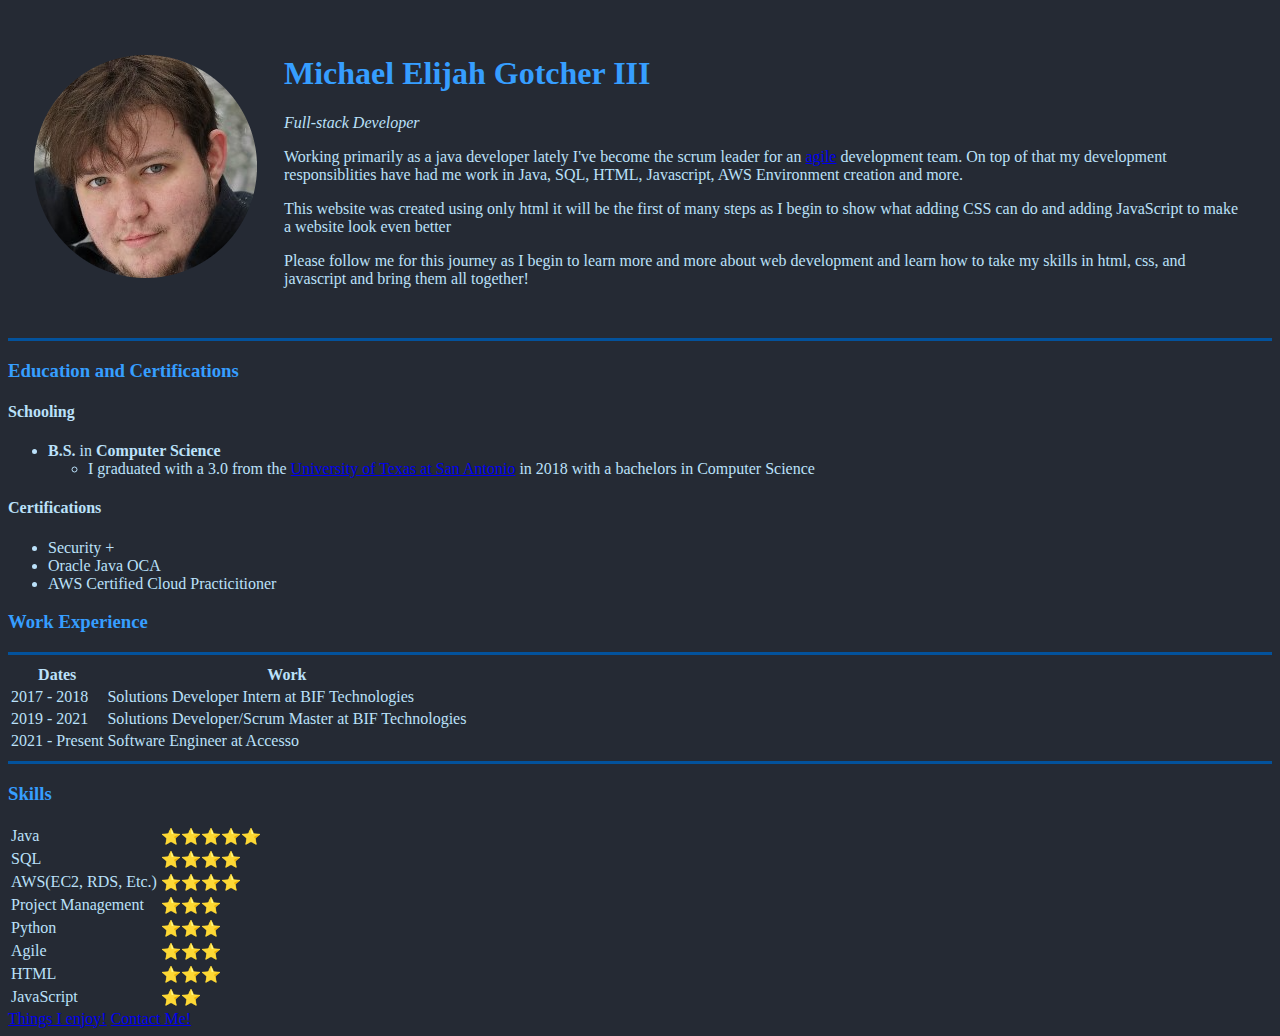
<file: BasicCSSWebsite/index.html>
<!DOCTYPE html>
<html lang="en" dir="ltr">

<head>
  <meta charset="utf-8">
  <title>Michael Gotcher - Full Stack Developer</title>
  <link rel="stylesheet" href="css/style.css">
</head>

<body>
  <table cellspacing = 25>
    <tr>
        <td>
          <img src="ProfilePicCircle.png"/>
        </td>
        <td>
          <h1>Michael Elijah Gotcher III</h1>
          <p><em>Full-stack Developer</em></p>
          <p>Working primarily as a java developer lately I've become the scrum leader for an <a href="https://www.agilealliance.org/">agile</a> development team. On top of that my development responsiblities have had me work in Java, SQL, HTML, Javascript, AWS Environment creation and more.</p>
          <p>This website was created using only html it will be the first of many steps as I begin to show what adding CSS can do and adding JavaScript to make a website look even better</p>
          <p>Please follow me for this journey as I begin to learn more and more about web development and learn how to take my skills in html, css, and javascript and bring them all together!</p>
        </td>
    </tr>

  </table>
  <!--img src="https://scontent-dfw5-1.xx.fbcdn.net/v/t1.6435-9/159958430_1103042263531894_6199104912278249144_n.jpg?_nc_cat=105&ccb=1-3&_nc_sid=09cbfe&_nc_ohc=rlMs197b0DYAX8xCU1G&_nc_ht=scontent-dfw5-1.xx&oh=f2b63ecec9fd726a36dac2b6ac6b4267&oe=60D6D7EB" alt= "Michael Gotcher's Profile Image"/-->

   <!-- Need to edit this description -->
  <hr />
  <h3>Education and Certifications</h3>
  <h4>Schooling</h4>
  <ul>
    <li><strong>B.S.</strong> in <strong>Computer Science</strong>
      <ul>
        <li>I graduated with a 3.0 from the <a href="https://www.utsa.edu/">University of Texas at San Antonio</a> in 2018 with a bachelors in Computer Science
        </li>
      </ul>
    </li>
  </ul>
  <h4>Certifications</h4>
  <ul>
    <li> Security +
    </li>
    <li> Oracle Java OCA
    </li>
    <li> AWS Certified Cloud Practicitioner
    </li>
  </ul>
  <h3>Work Experience</h3>
  <hr />
  <table>
    <thead>
      <tr>
        <th>
          Dates
        </th>
        <th>
          Work
        </th>
      </tr>
    </thead>
    <tr>
      <td>
        2017 - 2018
      </td>
      <td>
        Solutions Developer Intern at BIF Technologies
      </td>

    </tr>
    <tr>
      <td>
        2019 - 2021
      </td>
      <td>
        Solutions Developer/Scrum Master at BIF Technologies
      </td>
    </tr>
    <tr>
      <td>
        2021 - Present
      </td>
      <td>
        Software Engineer at Accesso
      </td>
    </tr>
  </table>
  <hr />

  <h3><strong>Skills</strong></h3>
  <table style="text-align:left" >
    <tr>
      <td >
        Java
      </td>
      <td>
        ⭐⭐⭐⭐⭐
      </td>
    </tr>
    <tr>
      <td >
        SQL
      </td>
      <td>
         ⭐⭐⭐⭐
      </td>
    </tr>
    <tr>
      <td>
          AWS(EC2, RDS, Etc.)
      </td>
      <td>
        ⭐⭐⭐⭐
      </td>
    </tr>
    <tr>
      <td>
       Project Management
      </td>
      <td>
        ⭐⭐⭐
      </td>
    </tr>
    <tr>
      <td>
        Python
      </td>
      <td>
        ⭐⭐⭐
      </td>
    </tr>
    <tr>
      <td>
       Agile
      </td>
      <td>
         ⭐⭐⭐
      </td>
    </tr>
    <tr>
      <td>
        HTML
      </td>
      <td>
        ⭐⭐⭐
      </td>
    </tr>
    <tr>
      <td>
        JavaScript
      </td>
      <td>
        ⭐⭐
      </td>
    </tr>
    
  </table>
  <a href="https://www.youtube.com/watch?v=dQw4w9WgXcQ">Things I enjoy!</a>
  <a href="contact.html">Contact Me!</a>
  </body>


</html>
</file>
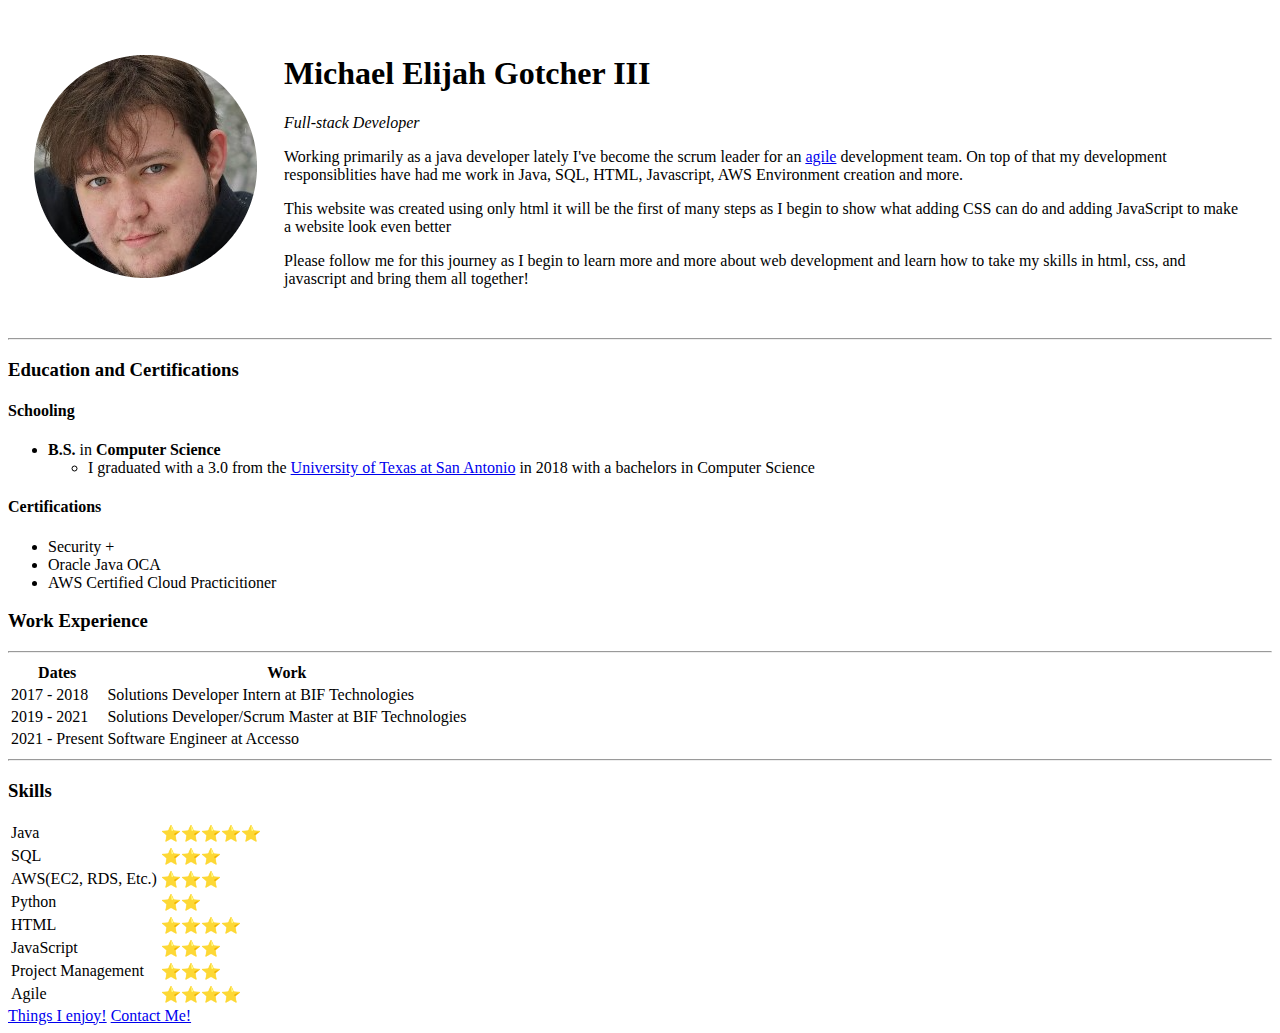
<file: HTMLOnlyWebsite/index.html>
<!DOCTYPE html>
<html lang="en" dir="ltr">

<head>
  <meta charset="utf-8">
  <title>Michael Gotcher - Full Stack Developer</title>
</head>

<body>
  <table cellspacing = 25>
    <tr>
        <td>
          <img src="ProfilePicCircle.png"/>
        </td>
        <td>
          <h1>Michael Elijah Gotcher III</h1>
          <p><em>Full-stack Developer</em></p>
          <p>Working primarily as a java developer lately I've become the scrum leader for an <a href="https://www.agilealliance.org/">agile</a> development team. On top of that my development responsiblities have had me work in Java, SQL, HTML, Javascript, AWS Environment creation and more.</p>
          <p>This website was created using only html it will be the first of many steps as I begin to show what adding CSS can do and adding JavaScript to make a website look even better</p>
          <p>Please follow me for this journey as I begin to learn more and more about web development and learn how to take my skills in html, css, and javascript and bring them all together!</p>
        </td>
    </tr>

  </table>
  <!--img src="https://scontent-dfw5-1.xx.fbcdn.net/v/t1.6435-9/159958430_1103042263531894_6199104912278249144_n.jpg?_nc_cat=105&ccb=1-3&_nc_sid=09cbfe&_nc_ohc=rlMs197b0DYAX8xCU1G&_nc_ht=scontent-dfw5-1.xx&oh=f2b63ecec9fd726a36dac2b6ac6b4267&oe=60D6D7EB" alt= "Michael Gotcher's Profile Image"/-->

   <!-- Need to edit this description -->
  <hr />
  <h3>Education and Certifications</h3>
  <h4>Schooling</h4>
  <ul>
    <li><strong>B.S.</strong> in <strong>Computer Science</strong>
      <ul>
        <li>I graduated with a 3.0 from the <a href="https://www.utsa.edu/">University of Texas at San Antonio</a> in 2018 with a bachelors in Computer Science
        </li>
      </ul>
    </li>
  </ul>
  <h4>Certifications</h4>
  <ul>
    <li> Security +
    </li>
    <li> Oracle Java OCA
    </li>
    <li> AWS Certified Cloud Practicitioner
    </li>
  </ul>
  <h3>Work Experience</h3>
  <hr />
  <table>
    <thead>
      <tr>
        <th>
          Dates
        </th>
        <th>
          Work
        </th>
      </tr>
    </thead>
    <tr>
      <td>
        2017 - 2018
      </td>
      <td>
        Solutions Developer Intern at BIF Technologies
      </td>

    </tr>
    <tr>
      <td>
        2019 - 2021
      </td>
      <td>
        Solutions Developer/Scrum Master at BIF Technologies
      </td>
    </tr>
    <tr>
      <td>
        2021 - Present
      </td>
      <td>
        Software Engineer at Accesso
      </td>
    </tr>
  </table>
  <hr />

  <h3><strong>Skills</strong></h3>
  <table style="text-align:left" >
    <tr>
      <td >
        Java
      </td>
      <td>
        ⭐⭐⭐⭐⭐
      </td>
    </tr>
    <tr>
      <td >
        SQL
      </td>
      <td>
         ⭐⭐⭐
      </td>
    </tr>
    <tr>
      <td>
          AWS(EC2, RDS, Etc.)
      </td>
      <td>
        ⭐⭐⭐
      </td>
    </tr>
    <tr>
      <td>
        Python
      </td>
      <td>
        ⭐⭐
      </td>
    </tr>
    <tr>
      <td>
        HTML
      </td>
      <td>
        ⭐⭐⭐⭐
      </td>
    </tr>
    <tr>
      <td>
        JavaScript
      </td>
      <td>
        ⭐⭐⭐
      </td>
    </tr>
    <tr>
      <td>
       Project Management
      </td>
      <td>
        ⭐⭐⭐
      </td>
    </tr>
    <tr>
      <td>
       Agile
      </td>
      <td>
         ⭐⭐⭐⭐
      </td>
    </tr>
  </table>
  <a href="https://www.youtube.com/watch?v=dQw4w9WgXcQ">Things I enjoy!</a>
  <a href="contact.html">Contact Me!</a>
  </body>


</html>
</file>
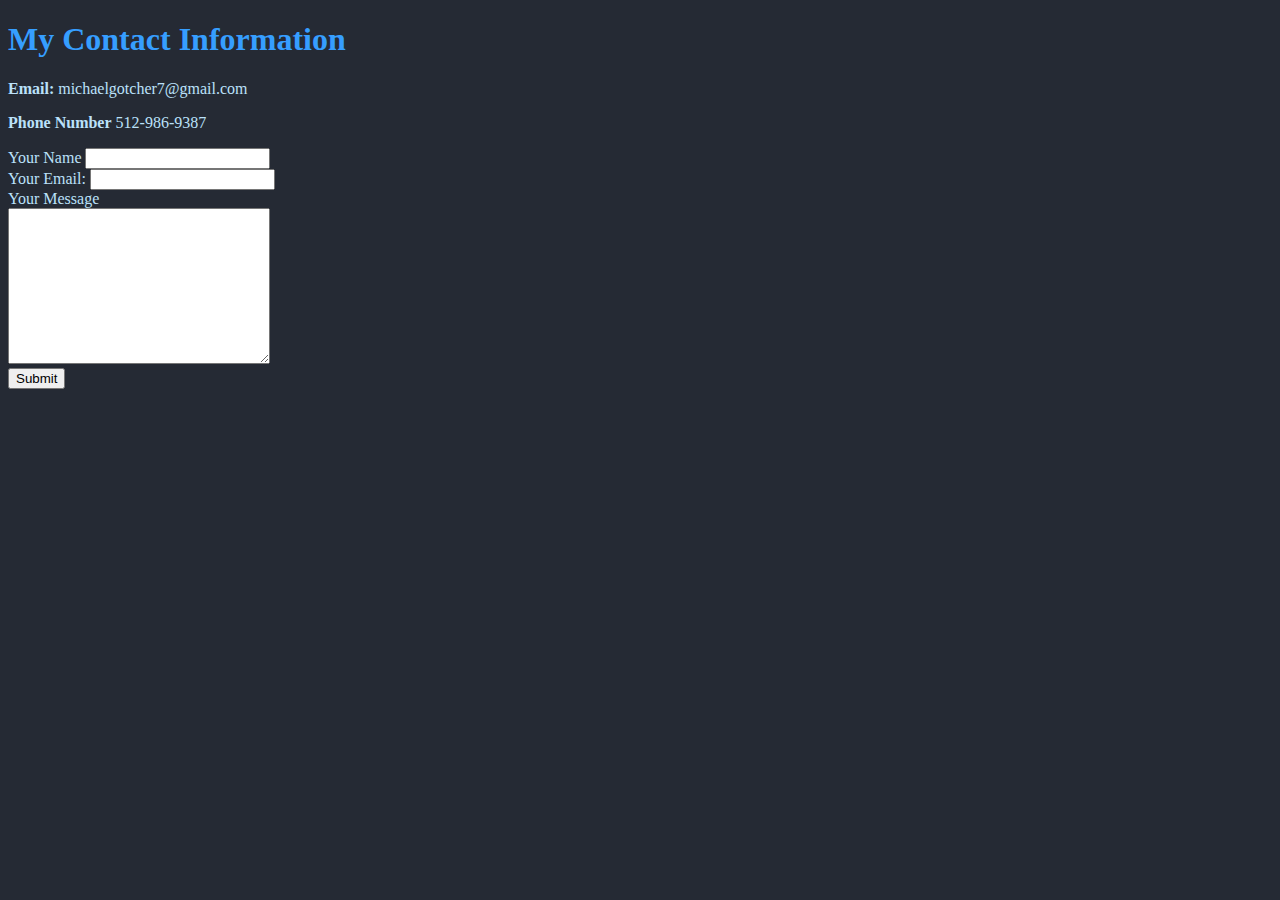
<file: BasicCSSWebsite/contact.html>
<!DOCTYPE html>
<html lang="en" dir="ltr">
  <head>
    <meta charset="utf-8">
    <title></title>
    <link rel="stylesheet" href="css/style.css">
  </head>
  <body>
    <h1>My Contact Information</h1>
    <p>
      <strong>Email:</strong> michaelgotcher7@gmail.com
      </p>
    <p>
      <strong>Phone Number</strong> 512-986-9387
      </p>
      <form class="" action="mailto:michaelgotcher7@gmail.com" method="post" enctype="text/plain">
        <label >Your Name</label>
        <input type="text" name="YourName" value=""><br />
        <label >Your Email:</label>
        <input name="yourEmail" type = "email" /><br />
        <label>Your Message</label> <br />
        <textarea name="yourMessage"rows = "10" cols = "30" ></textarea>
<br />
        <input type= "submit" name="">
      </form>
  </body>
</html>
</file>
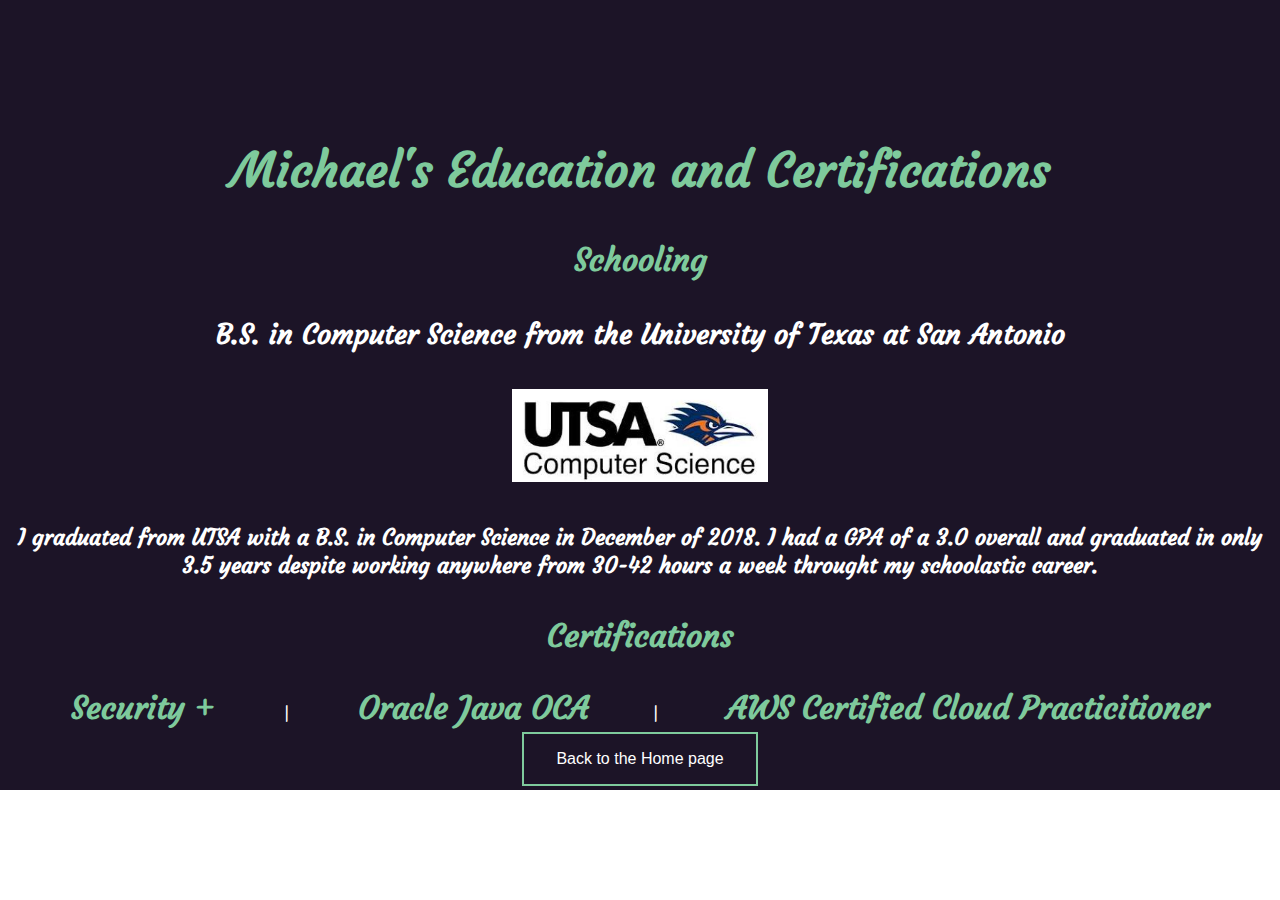
<file: IntermediateCSSWebsite/pages/education.html>
<!DOCTYPE html>
<html lang="en" dir="ltr">

  <head>
    <meta charset="utf-8">
    <title>Education and Certifications</title>
    <link rel="stylesheet" href="../css/styles.css">
    <link rel="icon" href="../../Assets/favicon.ico">
    <link rel="preconnect" href="https://fonts.googleapis.com">
    <link rel="preconnect" href="https://fonts.gstatic.com" crossorigin>
    <link href="https://fonts.googleapis.com/css2?family=Caveat&family=Courgette&family=Dancing+Script&family=Shadows+Into+Light&display=swap" rel="stylesheet">
  </head>
  

<body>
  <div class="top-container">
    <h2>Michael's Education and Certifications</h2>
    <h3>Schooling</h3>
    <h4>B.S. in Computer Science from the University of Texas at San Antonio</h4>
    <img src="../../Assets/UtsaComputerScience.png" width="20%">

    
    <h5>I graduated from UTSA with a B.S. in Computer Science in December of 2018. I had a GPA of a 3.0 overall and graduated in only 3.5 years despite working anywhere from 30-42 hours a week throught my schoolastic career.</h5>
    <h3>Certifications</h3>
   
    <div>
      <a tabindex="1" class="testA"><h3 class="inline">Security +</h3></a> | <a tabindex="2" class="testB"><h3 class="inline">Oracle Java OCA</h3></a>| <a tabindex="3" class="testC"><h3 class="inline">AWS Certified Cloud Practicitioner</h3></a></a>
      <div class="hiddendiv" id="testA">
        <img class="" src="../../Assets/SecurityPlusLogo.png" alt="security-plus-logo-picture">
        <h3>Security +</h3>
        <p>I got this certification as part of my work as a government contractor with BIF Technologies. This certification was primiarly earned in order to work on government contracts, but it did teach me alot about general security best practices.</p>
      </div>
      <div class="hiddendiv" id="testB">
        <img class="" src="../../Assets/JavaOcaLogo.png" alt="java-oca-logo-picture">
        <h3>Oracle Java OCA</h3>
        <p>I earned this certification as part of my work with BIF Technologies. This was also needed for my work as a government contractor, but it was helpful with me learning the intricacies of Java 8.</p>
      </div>
      <div class="hiddendiv" id="testC">
        <img class="" src="../../Assets/AWSCloudPractictioner.png" alt="aws-logo-picture">
        <h3>AWS Certified Cloud Practicitioner</h3>
        <p>As part of my personal development I decided to get my AWS Certified Cloud Practictioner certification, in an effort to further develop my AWS proficency.</p>
      </div>

    </div>
    <div>      <button class ="button button-contact-me" type="button" onclick="location.href='../index.html'">Back to the Home page</button>
</div>

</body>
</html>
</file>
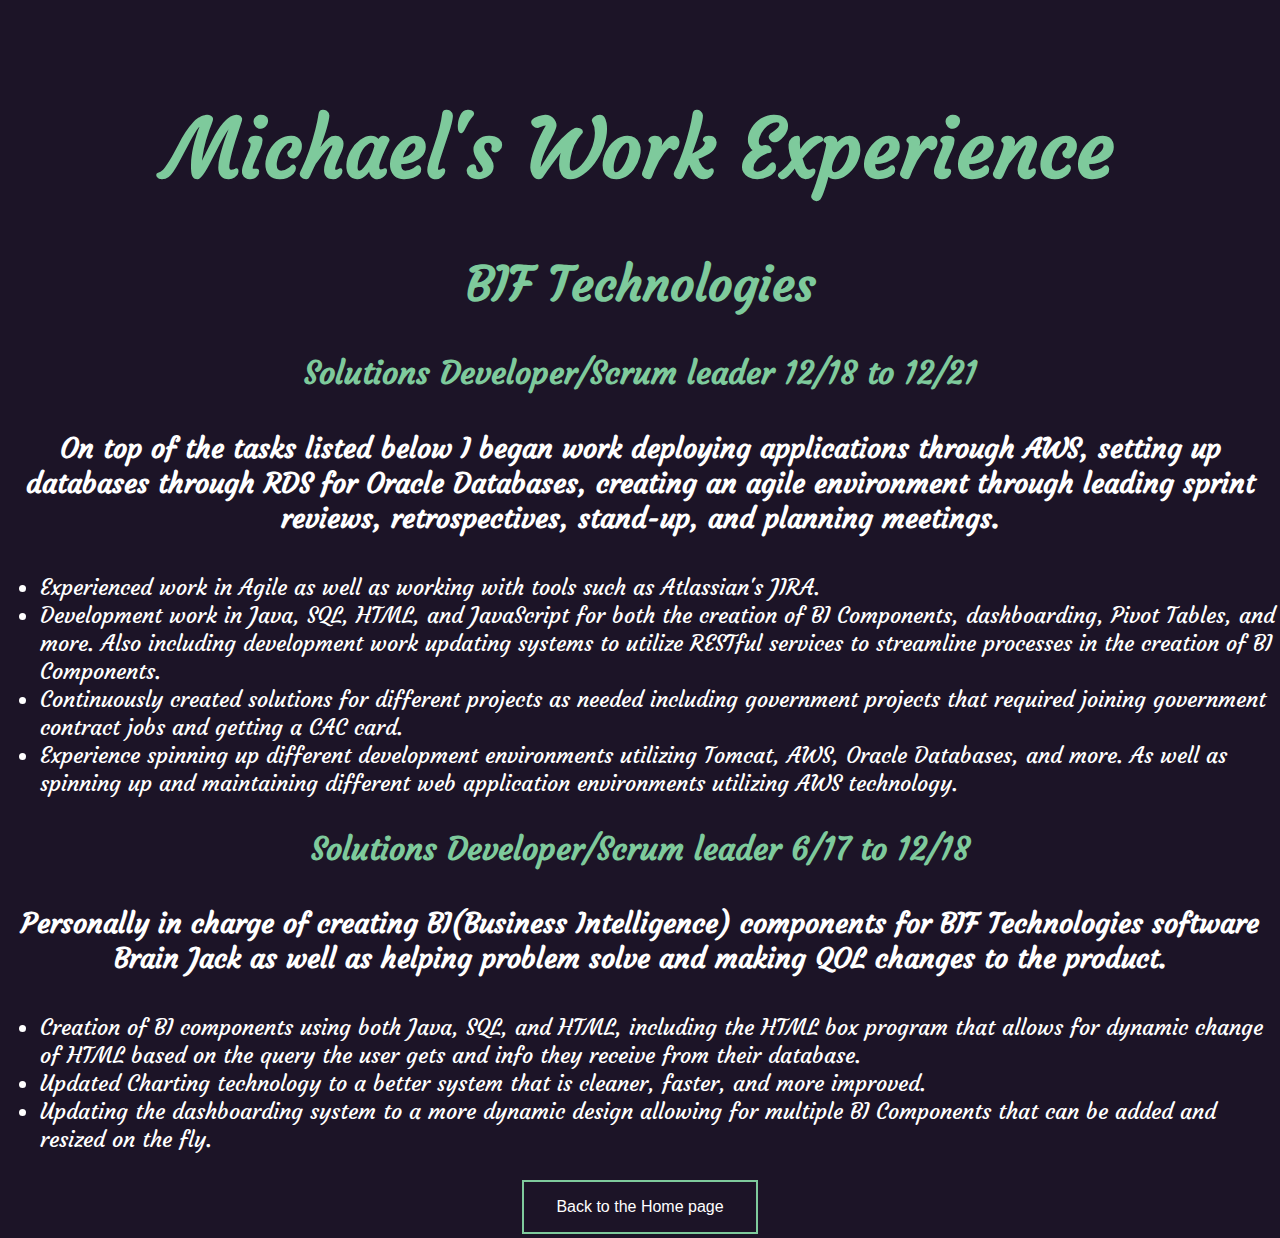
<file: IntermediateCSSWebsite/pages/workexperience.html>
<!DOCTYPE html>
<html lang="en" dir="ltr">

  <head>
    <meta charset="utf-8">
    <title>Work Experience</title>
    <link rel="stylesheet" href="../css/styles.css">
    <link rel="icon" href="../../Assets/favicon.ico">
    <link rel="preconnect" href="https://fonts.googleapis.com">
    <link rel="preconnect" href="https://fonts.gstatic.com" crossorigin>
    <link href="https://fonts.googleapis.com/css2?family=Caveat&family=Courgette&family=Dancing+Script&family=Shadows+Into+Light&display=swap" rel="stylesheet">
  </head>
  

<body>
  <div class="top-container">
    <h1>Michael's Work Experience</h2>
    <h2><strong>BIF Technologies</strong></h3>
    <h3>Solutions Developer/Scrum leader 12/18 to 12/21</h4>
    <h4>On top of the tasks listed below I began work deploying applications through AWS, setting up databases through RDS for Oracle Databases, creating an agile environment through leading sprint reviews, retrospectives, stand-up, and planning meetings.</h5>
    <ul>
      <li>Experienced work in Agile as well as working with tools such as Atlassian's JIRA.</li>
      <li>Development work in Java, SQL, HTML, and JavaScript for both the creation of BI Components, dashboarding, Pivot Tables, and more. Also including development work updating systems to utilize RESTful services to streamline processes in the creation of BI Components.</li>
      <li>Continuously created solutions for different projects as needed including government projects that required joining government contract jobs and getting a CAC card.</li>
      <li>Experience spinning up different development environments utilizing Tomcat, AWS, Oracle Databases,  and more. As well as spinning up and maintaining different web application environments utilizing AWS technology.</li>
    </ul>

    <h3>Solutions Developer/Scrum leader 6/17 to 12/18</h4>
    <h4>Personally in charge of creating BI(Business Intelligence) components for BIF Technologies software Brain Jack as well as helping problem solve and making QOL changes to the product.</h5>
    <ul>
      <li>Creation of BI components using both Java, SQL, and HTML, including the HTML box program that allows for dynamic change of HTML based on the query the user gets and info they receive from their database.</li>
      <li>Updated Charting technology to a better system that is cleaner, faster, and more improved.</li>
      <li>Updating the dashboarding system to a more dynamic design allowing for multiple BI Components that can be added and resized on the fly.</li>
    </ul>


    <div>      <button class ="button button-contact-me" type="button" onclick="location.href='../index.html'">Back to the Home page</button>
</div>

</body>
</html>
</file>
<file: BasicCSSWebsite/css/style.css>
body{
  background-color: #252A34; color: #BBE1FA;

}
hr {
  background-color:#03529c;
  border-style:none;
  height: 3px;
}
img{
  height:auto;
}
h1{
    color:#369eff;
}
h3{
    color:#369eff;
}
</file>
<file: IntermediateCSSWebsite/css/styles.css>
div{
  /*background-color: #252A34;
  color: #BBE1FA;
  */
  background-color: #1C1427;
  color:#ffffff;
  text-align: center;
  font-family: 'Courgette', cursive;

}
.caveat{
  font-family: 'Caveat', cursive;
}
.dancing-script{
  font-family: 'Dancing Script', cursive;
}
.shadows-into-light{
  font-family: 'Shadows Into Light', cursive;
}

body{
  margin: 0px;

}

h1{
  color: #7ECA9C;
  margin-top: 0px;
  font-size: 5rem;
}
h2{
  color: #7ECA9C;
  font-size: 3rem;
}
h3{
  color: #7ECA9C;
  font-size: 2rem;
  font-weight: bold;
}
h4{
  font-size: 1.75rem;
  font-weight: bold;
}
h5{
  font-size: 1.4rem;
  font-weight: bold;
}


p{
  font-size: 1.6rem;
  margin-left: 10%;
  margin-right: 10%;
  margin-top: 0%;
  margin-bottom: 0%;
}
.bottom-cloud{
  position: absolute;
  
}
.top-cloud{
  position: absolute;
  right:30%;
  top: 50px;
}

ol {
  display: table;
  font-size: 2rem;
  margin: 3% auto;
  text-align: left;
}
ul {
  display: table;
  font-size: 1.4rem;
  margin-left: 6% auto;
  text-align: left;
}
li{
  margin-left: 3% auto;
}

.button {
  border: none;
  color: white;
  padding: 16px 32px;
  text-align: center;
  text-decoration: none;
  display: inline-block;
  font-size: 16px;
  margin: 4px 2px;
  transition-duration: 0.4s;
  cursor: pointer;
}

.button-contact-me {
  background-color: #1C1427; 
  color: white; 
  border: 2px solid #7ECA9C;
}

.button-contact-me:hover {
  background-color: #7ECA9C;
  color: white;
}

.button-education {
  background-color: #1C1427; 
  color: white; 
  border: 2px solid #7ECA9C;
}

.button-education:hover {
  background-color: #7ECA9C;
  color: white;
}

.button-work-experience {
  background-color: #1C1427; 
  color: white; 
  border: 2px solid #7ECA9C;
}

.button-work-experience:hover {
  background-color: #7ECA9C;
  color: white;
}



.top-container{
  padding-top: 100px;
}
.skills-grid{
  display:grid;
  margin:5%;
  grid-template-columns: auto auto;
}
.skill-row-left{
  right:5%;
  /*border-left: solid;
  border-top: solid;
  border-bottom: solid;
  border-right: none;
  border-color: black;
  border-width: thick;*/
}
.skill-row-right{
  left: 5%;
  /*border-left: solid;
  border-top: solid;
  border-bottom: solid;
  border-right: solid;
  border-color: black;
  border-width: thick;*/

}
.hiddendiv {display: none; margin-top: 2%;}
.testA:focus ~ #testA {display: block; }
.testB:focus ~ #testB {display: block; }
.testC:focus ~ #testC {display: block; }
.testD:focus ~ #testD {display: block; }

.footer-link{
  color: #2940D3;
}
.copyright{
  color:#E900FF;
}

.inline{
  display:inline;
  margin:5%;
}
.underline{
  text-decoration: underline;
}
</file>
